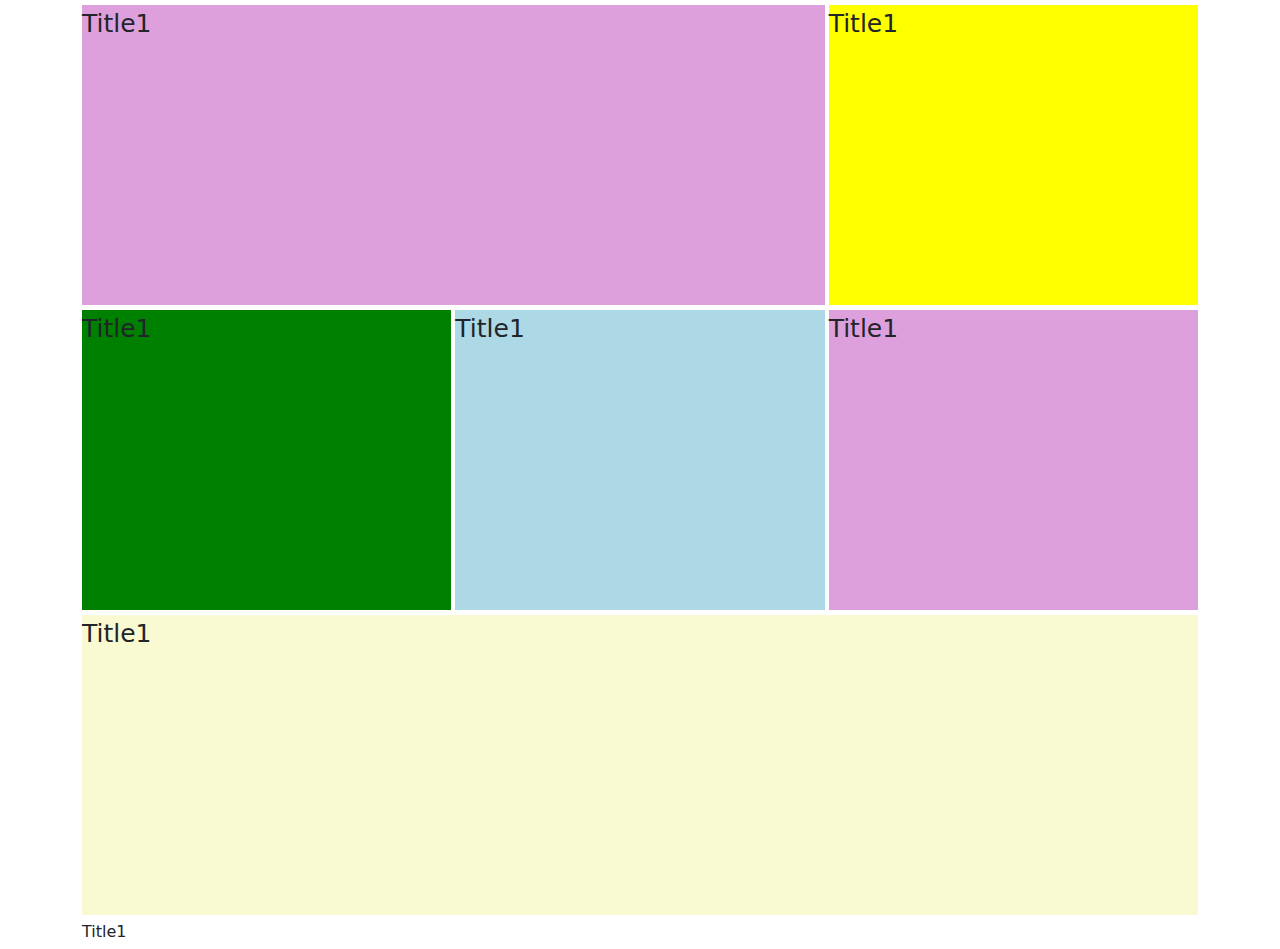
<file: index.html>
<!DOCTYPE html>
<html lang="en">
<head>
    <meta charset="UTF-8">
    <title>Title</title>
    <link href="https://cdn.jsdelivr.net/npm/bootstrap@5.3.3/dist/css/bootstrap.min.css" rel="stylesheet" integrity="sha384-QWTKZyjpPEjISv5WaRU9OFeRpok6YctnYmDr5pNlyT2bRjXh0JMhjY6hW+ALEwIH" crossorigin="anonymous">
    <style>
        #box1 {
            font-size: 25px;
            background-color: plum;
            height: 300px;
        }
        #box2 {
            font-size: 25px;
            background-color: yellow;
            height: 300px;
        }
        #box3 {
            font-size: 25px;
            background-color: green;
            height: 300px;
        }
        #box4 {
            font-size: 25px;
            background-color: lightblue;
            height: 300px;
        }
        #box5 {
            font-size: 25px;
            background-color: plum;
            height: 300px;
        }
        #box6 {
            font-size: 25px;
            background-color: lightgoldenrodyellow;
            height: 300px;
        }
        .container {
            margin-bottom: 5px;
            margin-top: 5px;
        }
    </style>
</head>
<body>
<!--container1-->
<div class="container"><!--container-fluid dmmama mulu row ekama gnnwa-->
    <!--Row1-->
    <div class="row g-1">
        <!--col1-->
        <div class="col-xl-8 col-lg-8 col-sm-12 col-12">
            <div id="box1" class="box">Title1</div>
        </div>
        <!--col2-->
        <div class="col-xl-4 col-lg-4 col-sm-12 col-12">
            <div id="box2" class="box">Title1</div>
        </div>
    </div>
</div>
<!--container2-->
<div class="container">
    <!--Row1-->
    <div class="row g-1">
        <!--col1-->
        <div class="col-xl-4 col-lg-4 col-sm-12 col-12">
            <div id="box3" class="box">Title1</div>
        </div>
        <!--col2-->
        <div class="col-xl-4 col-lg-4 col-sm-12 col-12">
            <div id="box4" class="box">Title1</div>
        </div>
        <!--col3-->
        <div class="col-xl-4 col-lg-4 col-sm-12 col-12">
            <div id="box5" class="box">Title1</div>
        </div>
    </div>
</div>
<!--container3-->
<div class="container">
    <!--Row1-->
    <div class="row g-1">
        <!--col1-->
        <div class="col-xl-12 col-lg-12 col-sm-12 col-12">
            <div id="box6" class="box">Title1</div>
        </div>
    </div>
</div>
<!--container final-->
<div class="container">
    <!--Row1-->
    <div class="row g-1">
        <!--col1-->
        <div class="col-xl-12 col-lg-12 col-sm-12 col-12">
            <div id="img1" class="box">Title1</div>
        </div>
    </div>
</div>

<script src="https://cdn.jsdelivr.net/npm/bootstrap@5.3.3/dist/js/bootstrap.bundle.min.js" integrity="sha384-YvpcrYf0tY3lHB60NNkmXc5s9fDVZLESaAA55NDzOxhy9GkcIdslK1eN7N6jIeHz" crossorigin="anonymous"></script>
</body>
</html>
</file>
